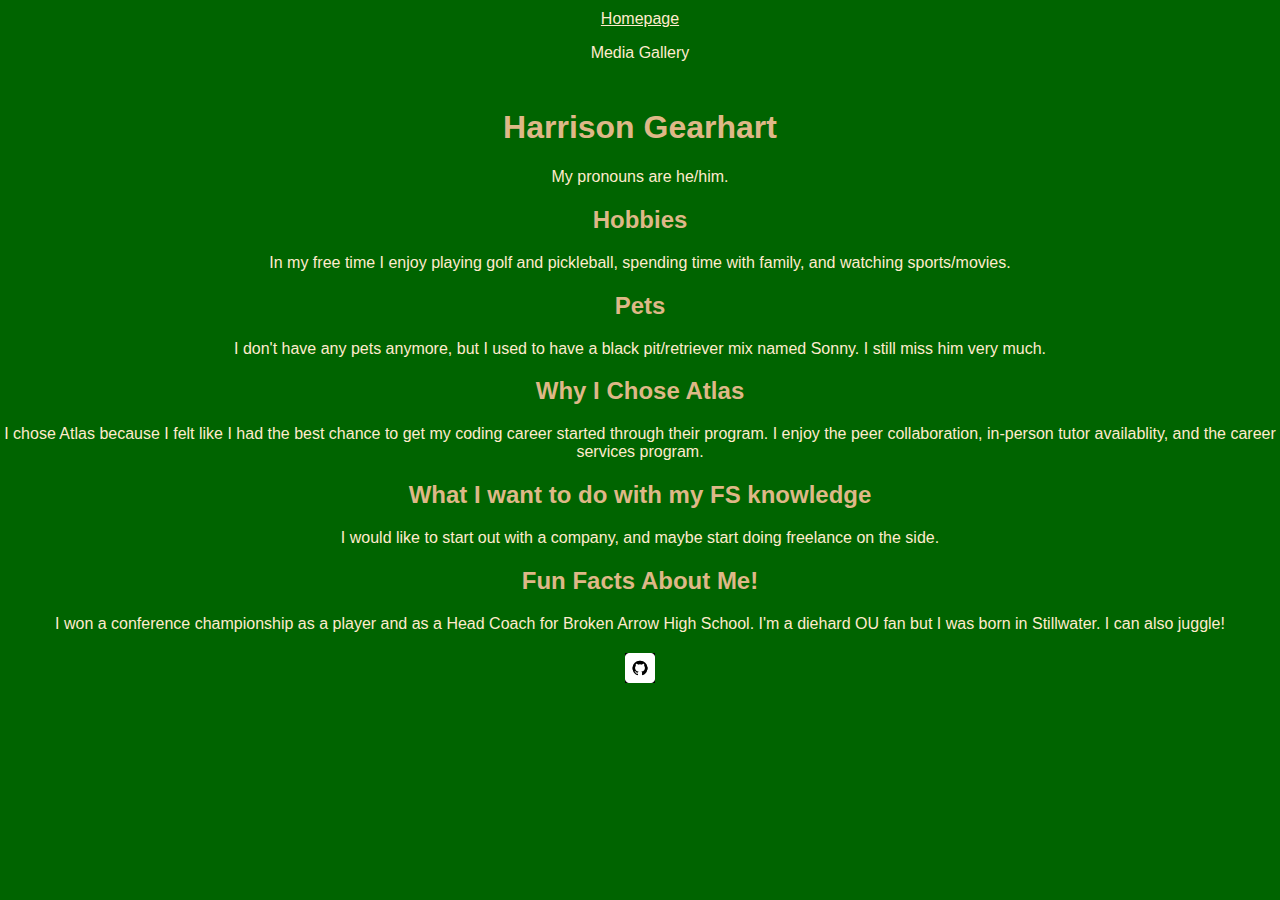
<file: html_head/index.html>
<!DOCTYPE html>
<html lang="en">
<!--HEAD-->
<head>
    <title>About Me! - Home</title>
    <link rel="icon" type="image/x-icon" href="/images/favicon.ico">
    <meta charset="UTF-8">
    <meta name="description" content="About Me - my first website!">
    <meta name="keywords" content="About Me, Harrison Gearhart, Golf, Pickleball, Coding">
    <meta name="author" content="Harrison Gearhart">
    <meta name="viewport" content="width=device-width, initial-scale=1.0">
    <link rel="stylesheet" href="style.css">
</head>
<!--BODY-->
<body>
    <header>
        <nav class="navbar navbar-inverse">
            <div class="container-fluid">
                <div class="navbar-header">
                    <a class="navbar-brand" href="index.html">Homepage</a>
                </div>
                <ul class="nav navbar-nav">
                    <li><a href="gallery.html">Media Gallery</a></li>
                </ul>
            </div>
        </nav>
    </header>
    <H1>Harrison Gearhart</H1>
    <p>My pronouns are he/him.<p>

    <H2>Hobbies</H2>
    <p>In my free time I enjoy playing golf and pickleball, spending time with family, and watching sports/movies.</p>
    
    <H2>Pets</H2>
    <p>I don't have any pets anymore, but I used to have a black pit/retriever mix named Sonny. I still miss him very much.</p>
    
    <H2>Why I Chose Atlas</H2>
    <p>I chose Atlas because I felt like I had the best chance to get my coding career started through their program. I enjoy the peer collaboration, in-person tutor availablity, and the career services program.</p>
    
    <H2>What I want to do with my FS knowledge</H2>
    <p>I would like to start out with a company, and maybe start doing freelance on the side.</p>

    <H2>Fun Facts About Me!</H2>
    <p>I won a conference championship as a player and as a Head Coach for Broken Arrow High School. I'm a diehard OU fan but I was born in Stillwater. I can also juggle!</p>
    <footer>
        <a href="https://www.github.com/HarrisonGearhart"><img src="images/github-icon.png" alt="My GitHub" width="30"></a>
    </footer>
</body>
</html>
</file>
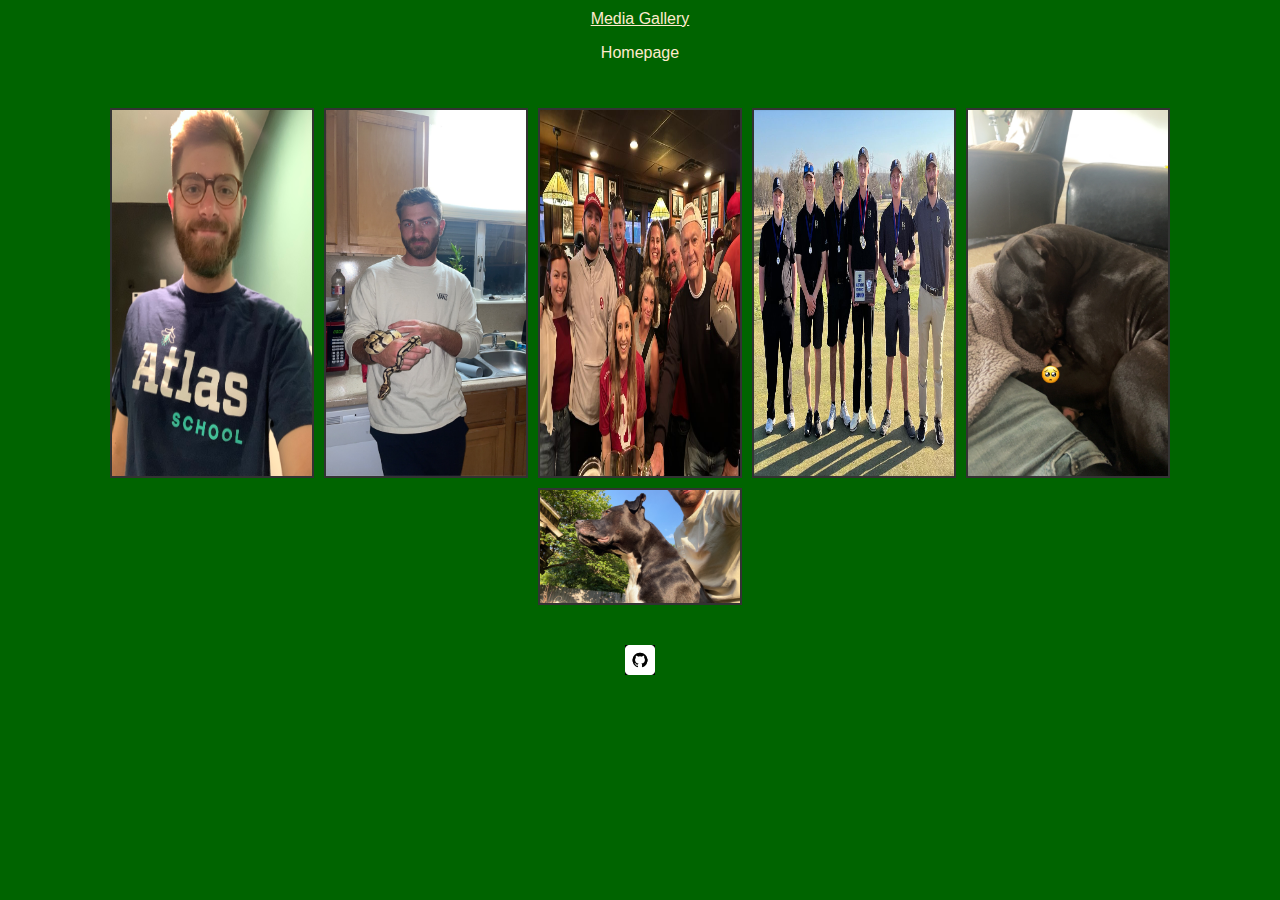
<file: html_head/gallery.html>
<!DOCTYPE html>
<html lang="en">
    <head>
        <title>MediaGallery</title>
        <link rel="icon" type="image/x-icon" href="/images/favicon.ico">
        <meta charset="UTF-8">
        <meta name="description" content="About Me - Media Gallery">
        <meta name="keywords" content="About Me, Harrison Gearhart, Golf, Pickleball, Coding">
        <meta name="author" content="Harrison Gearhart">
        <meta name="viewport" content="width=device-width, initial-scale=1.0">
        <link rel="stylesheet" href="style.css">
    </head>
    <body>
        <header>
            <nav class="navbar navbar-inverse">
                <div class="container-fluid">
                    <div class="navbar-header">
                        <a class="navbar-brand" href="#">Media Gallery</a>
                    </div>
                    <ul class="nav navbar-nav">
                        <li><a href="index.html">Homepage</a></li>
                    </ul>
                </div>
            </nav>
        </header>
        <main>
            <div class="gallery">
                <img src="images/AtlasPic.jpeg" alt="Atlas Selfie" class="gallery-item">
                <img src="images/FunSnakePic.JPG" alt="Fun Pic" class="gallery-item">
                <img src="images/Fam.jpeg" alt="Fam Game Pic" class="gallery-item">
                <img src="images/HeadCoach.jpg" alt="Golf Coach Pic" class="gallery-item">
                <img src="images/Sonny1.JPG" alt="Sonny Pic" class="gallery-item">
                <img src="images/Sonny3.JPG" alt="Another Sonny Pic" class="gallery-item">

            </div>
        </main>
        <footer>
            <a href="https://www.github.com/HarrisonGearhart"><img src="images/github-icon.png" alt="My GitHub" width="30"></a>
        </footer>
    </body>
</html>
</file>
<file: html_head/style.css>
body {
    font-family: 'Helvetica', sans-serif;
    background-color: darkgreen;
    margin: 0;
    padding: 0;
}

header {
    background-color: darkgreen;
    color: blanchedalmond;
    padding: 10px 0;
    text-align: center;
}

.navbar-inverse {
    background-color: darkgreen;
    border-color: darkgreen;
    transition: background-color 0.3s;
}

.navbar-inverse:hover {
    background-color: darkolivegreen;
}

.navbar-inverse .navbar-brand, .navbar-inverse .nav > li > a {
    color: blanchedalmond;
    transition: color 0.3s, font-size 0.3s;
}

.navbar-inverse .navbar-brand:hover, .navbar-inverse .nav > li > a:hover {
    color: blanchedalmond;
    font-size: 1.1em;
}

.nav ul {
    list-style-type: none;
    padding: 0;
}

nav ul li {
    display: inline;
    margin-right: 40px;
}

nav ul li a {
    color: blanchedalmond;
    text-decoration: none;
}

h1, h2 {
    color:burlywood;
    text-align: center;
}

p {
    color:blanchedalmond;
    text-align: center;
}

.container {
    max-width: 800px;
    margin: 20px auto;
    padding: 20px;
    background-color: blanchedalmond;
    box-shadow: 0 0 10px rbga(0, 0, 0, 0.1);
}

.gallery {
    display: flex;
    flex-wrap: wrap;
    justify-content: center;
    gap: 10px;
    padding: 20px
}

.gallery-item {
    width: 200px;
    height: auto;
    border: 2px solid #333;
}
footer {
    text-align: center;
    margin-top: 20px;
}

footer a img {
    width: 30px;
    height: auto;
}
</file>
